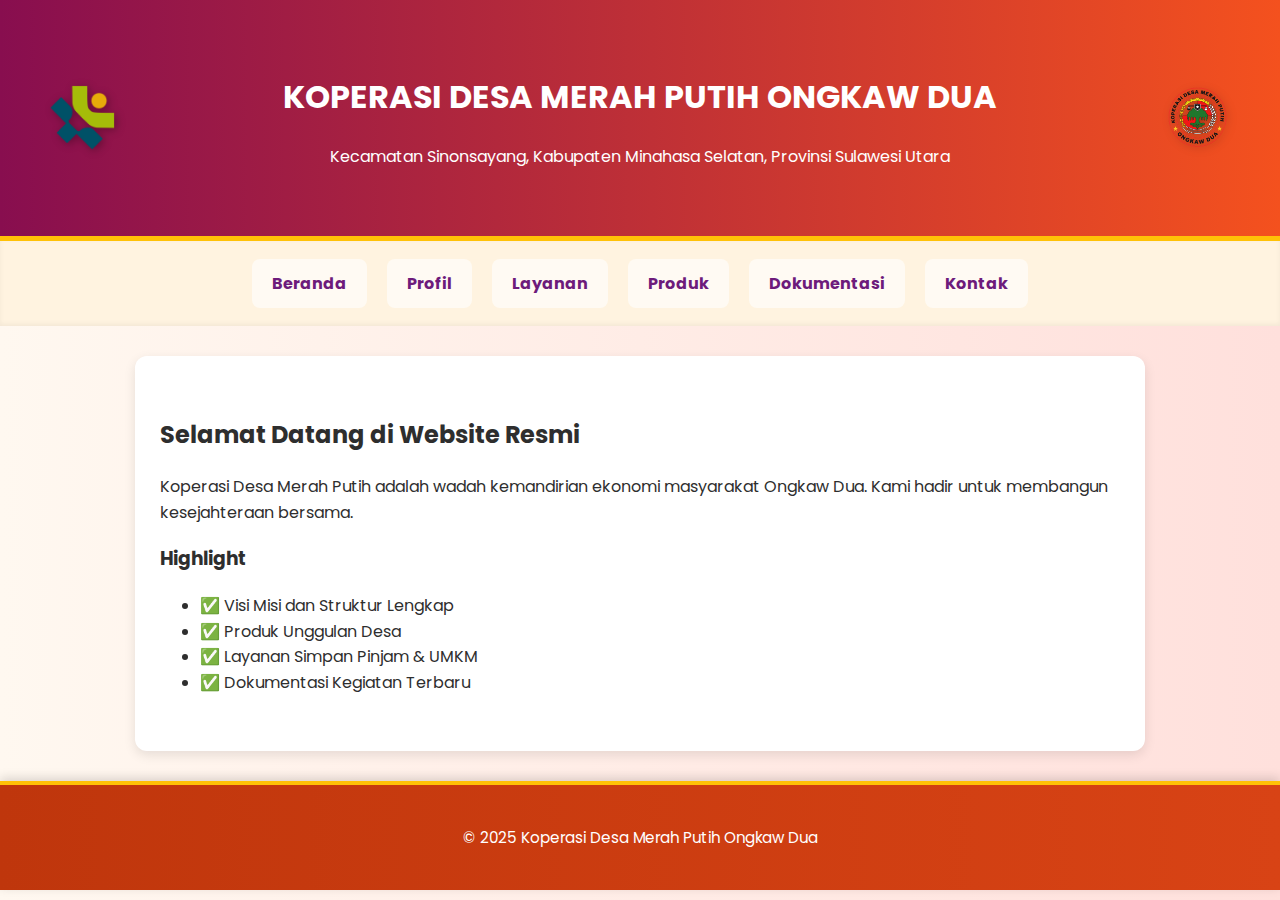
<file: index.html>
<!DOCTYPE html>
<html lang="id">
<head>
  <meta charset="UTF-8" />
  <meta name="viewport" content="width=device-width, initial-scale=1.0" />
  <title>Beranda - Koperasi Desa Merah Putih</title>
  <link href="https://fonts.googleapis.com/css2?family=Poppins:wght@400;700&display=swap" rel="stylesheet">
  <link rel="stylesheet" href="style.css">
</head>
<body>

  <header>
    <img src="logo_kementrian.jpg" alt="Logo Kementrian" class="logo">
    <div class="header-content">
      <h1>KOPERASI DESA MERAH PUTIH ONGKAW DUA</h1>
      <p>Kecamatan Sinonsayang, Kabupaten Minahasa Selatan, Provinsi Sulawesi Utara</p>
    </div>
    <img src="logo_kopdes.jpg" alt="Logo Koperasi" class="logo">
  </header>

  <nav>
    <a href="index.html">Beranda</a>
    <a href="profil.html">Profil</a>
    <a href="layanan.html">Layanan</a>
    <a href="produk.html">Produk</a>
    <a href="dokumentasi.html">Dokumentasi</a>
    <a href="kontak.html">Kontak</a>
  </nav>

  <main>
    <section>
      <h2>Selamat Datang di Website Resmi</h2>
      <p>Koperasi Desa Merah Putih adalah wadah kemandirian ekonomi masyarakat Ongkaw Dua. Kami hadir untuk membangun kesejahteraan bersama.</p>
    </section>
    <section>
      <h3>Highlight</h3>
      <ul>
        <li>✅ Visi Misi dan Struktur Lengkap</li>
        <li>✅ Produk Unggulan Desa</li>
        <li>✅ Layanan Simpan Pinjam & UMKM</li>
        <li>✅ Dokumentasi Kegiatan Terbaru</li>
      </ul>
    </section>
  </main>

  <footer>
    <p>&copy; 2025 Koperasi Desa Merah Putih Ongkaw Dua</p>
  </footer>

</body>
</html>
</file>
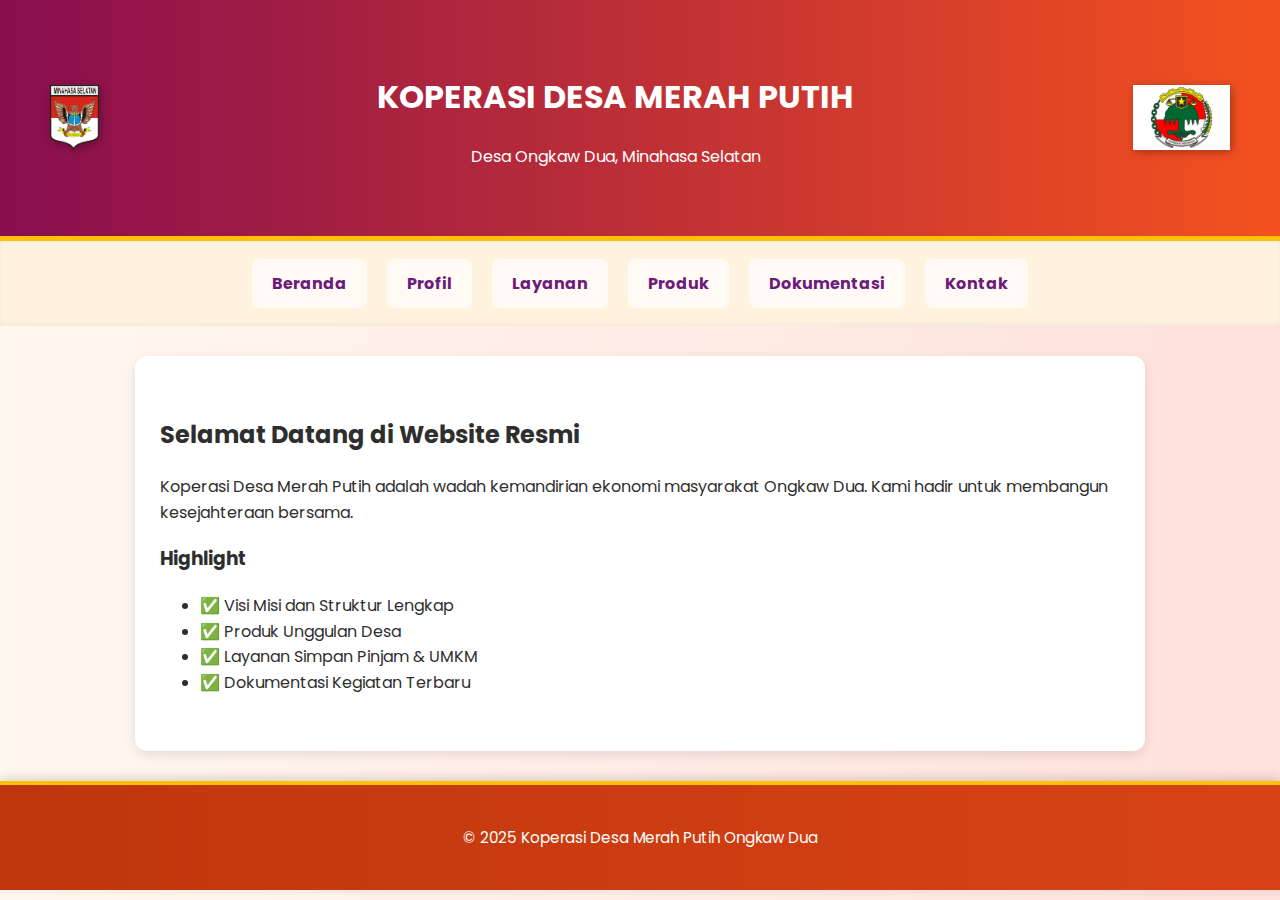
<file: kopdes-website/index.html>
<!DOCTYPE html>
<html lang="id">
<head>
  <meta charset="UTF-8" />
  <meta name="viewport" content="width=device-width, initial-scale=1.0" />
  <title>Beranda - Koperasi Desa Merah Putih</title>
  <link href="https://fonts.googleapis.com/css2?family=Poppins:wght@400;700&display=swap" rel="stylesheet">
  <link rel="stylesheet" href="style.css">
</head>
<body>

    <header>
  <img src="logo_kabupaten.jpg" alt="Logo Kabupaten" class="logo">
  <div class="header-content">
    <h1>KOPERASI DESA MERAH PUTIH</h1>
    <p>Desa Ongkaw Dua, Minahasa Selatan</p>
  </div>
  <img src="logo_koperasi.jpg" alt="Logo Koperasi" class="logo">
</header>

  </header>
  <nav>
    <a href="index.html">Beranda</a>
    <a href="profil.html">Profil</a>
    <a href="layanan.html">Layanan</a>
    <a href="produk.html">Produk</a>
    <a href="dokumentasi.html">Dokumentasi</a>
    <a href="kontak.html">Kontak</a>
  </nav>
  <main>
    <section>
      <h2>Selamat Datang di Website Resmi</h2>
      <p>Koperasi Desa Merah Putih adalah wadah kemandirian ekonomi masyarakat Ongkaw Dua. Kami hadir untuk membangun kesejahteraan bersama.</p>
    </section>
    <section>
      <h3>Highlight</h3>
      <ul>
        <li>✅ Visi Misi dan Struktur Lengkap</li>
        <li>✅ Produk Unggulan Desa</li>
        <li>✅ Layanan Simpan Pinjam & UMKM</li>
        <li>✅ Dokumentasi Kegiatan Terbaru</li>
      </ul>
    </section>
  </main>
  <footer>
    <p>&copy; 2025 Koperasi Desa Merah Putih Ongkaw Dua</p>
  </footer>
</body>
</html>
</file>
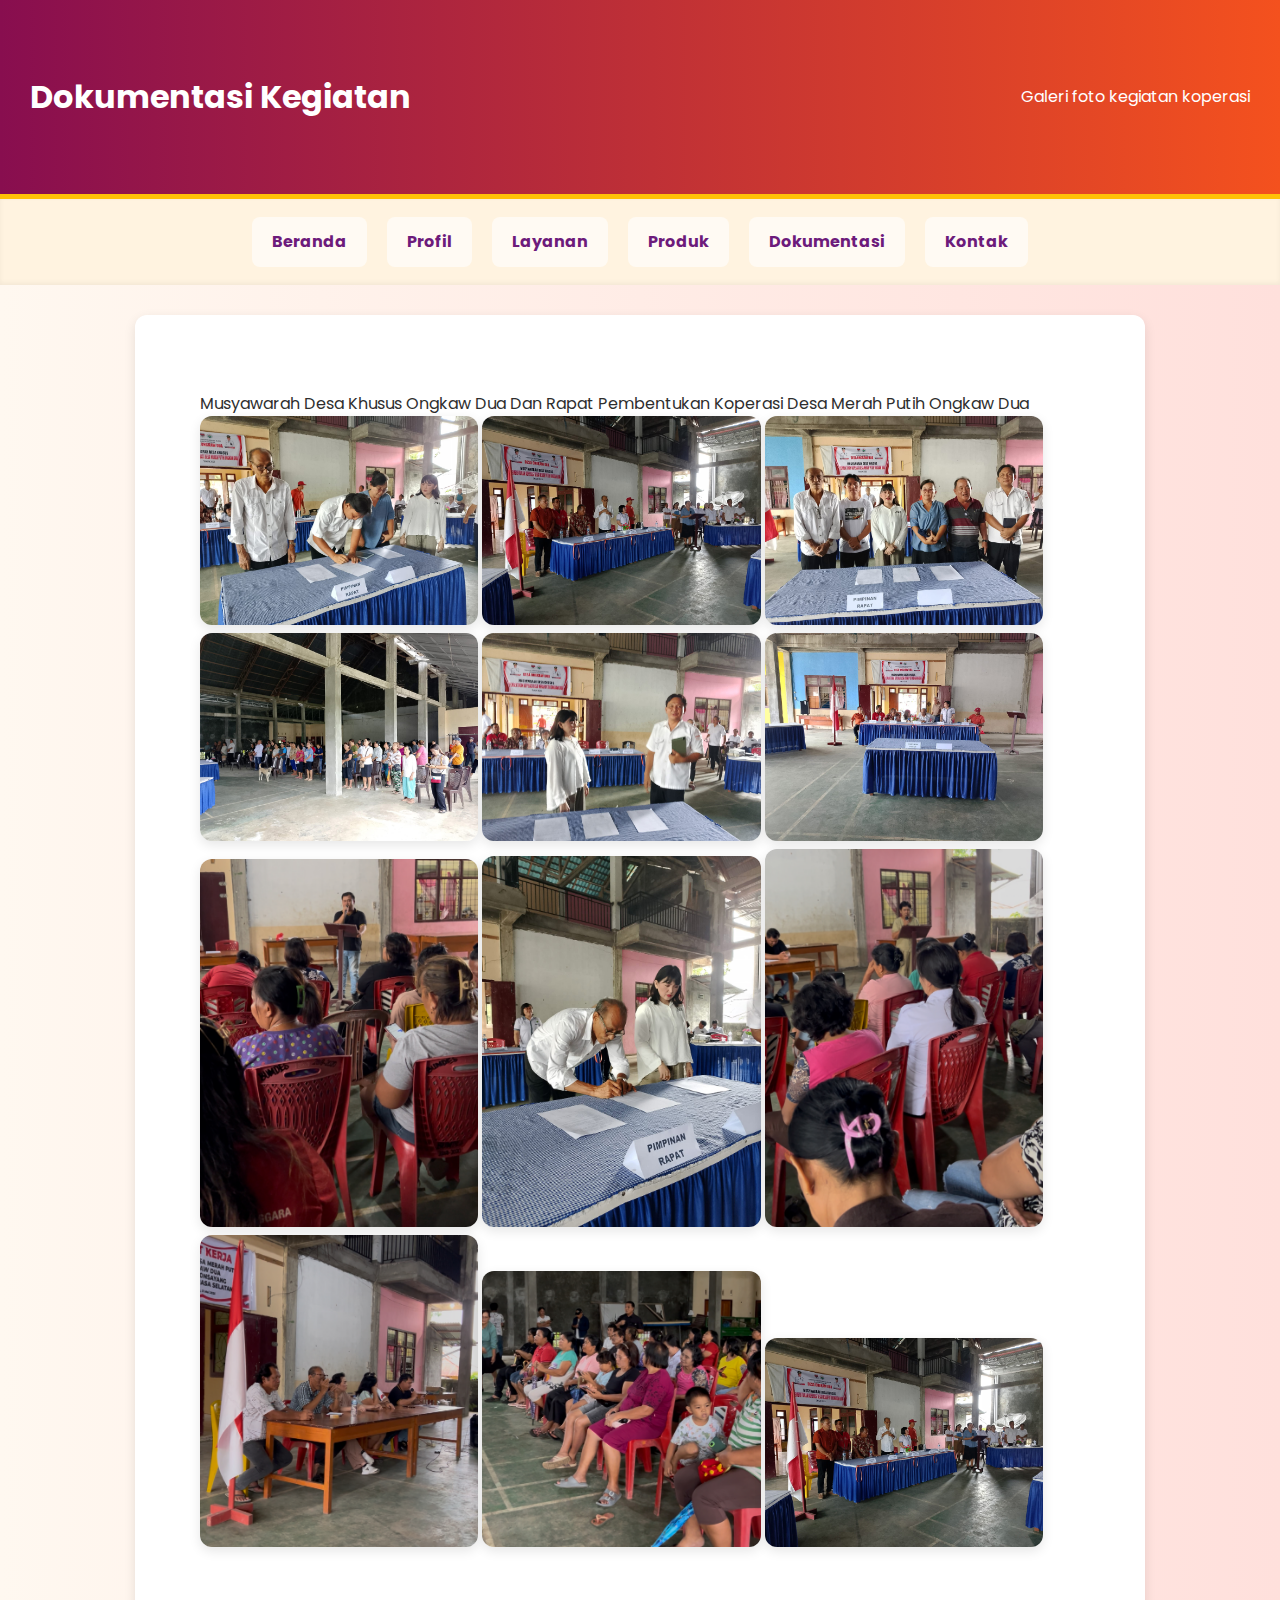
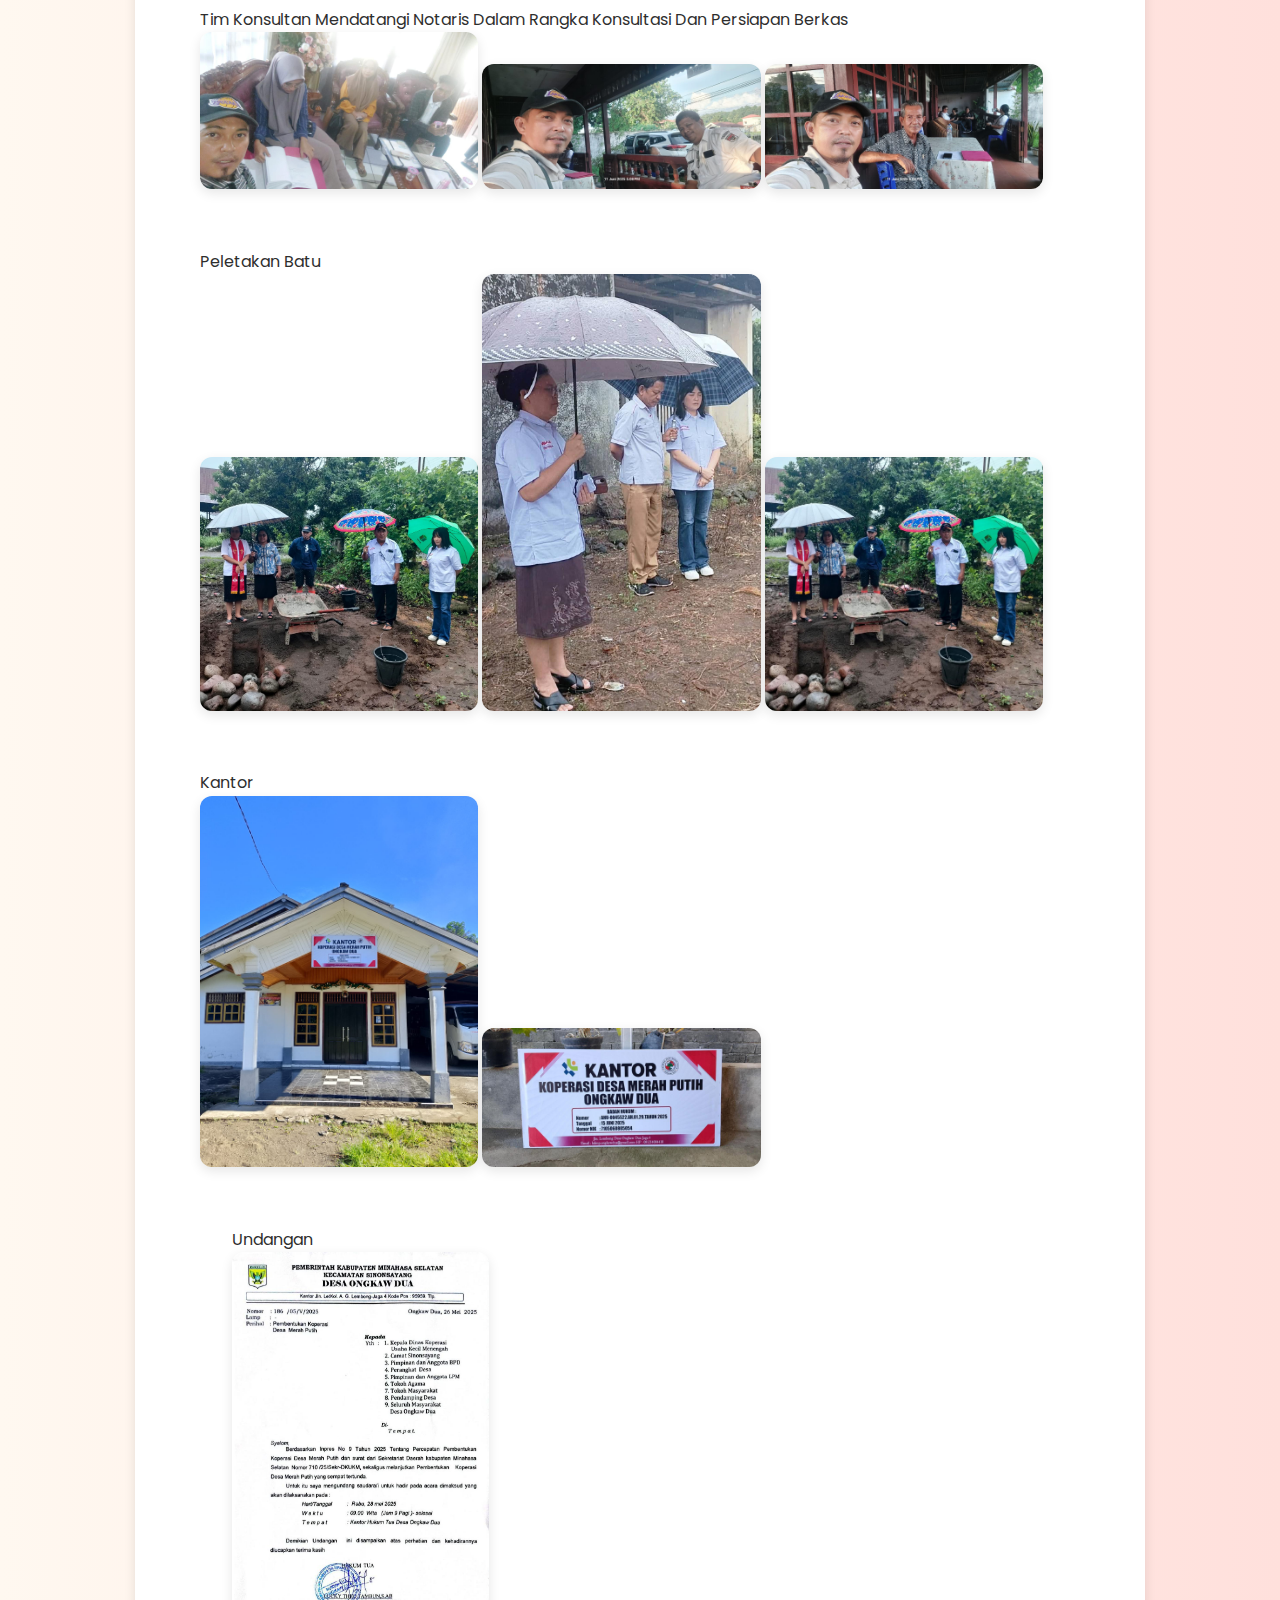
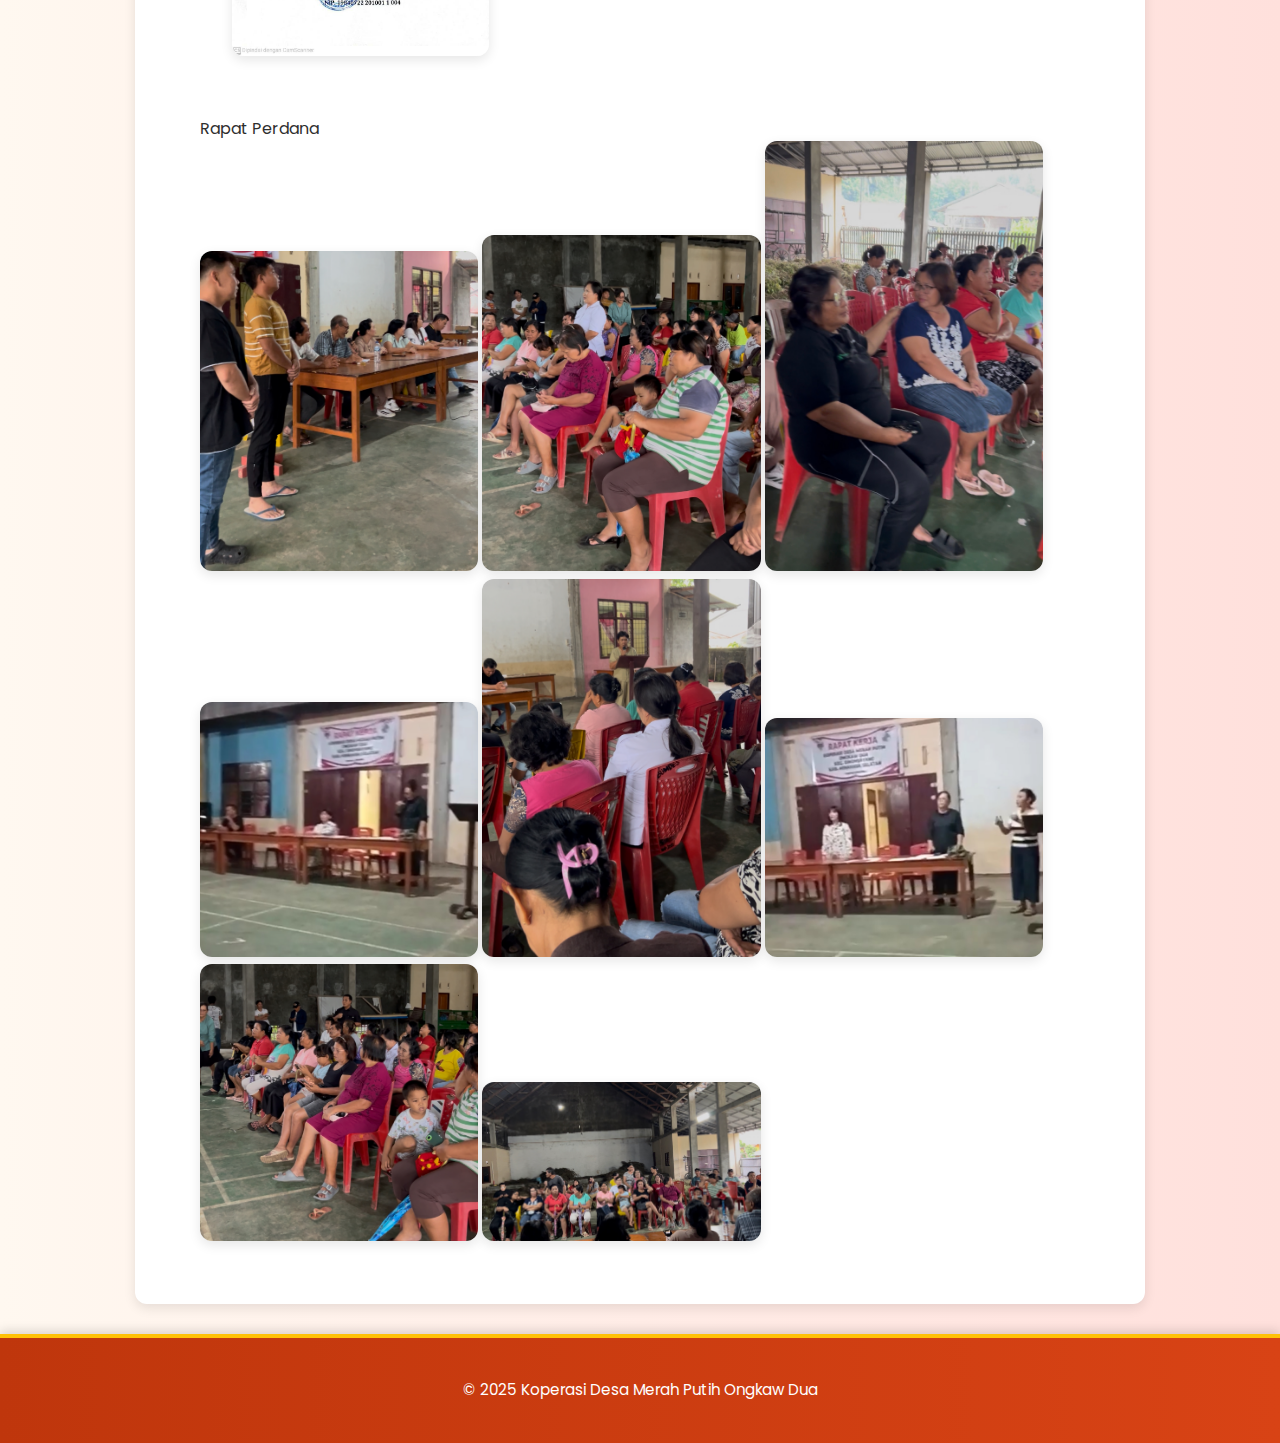
<file: dokumentasi.html>
<!-- File: dokumentasi.html -->
<!DOCTYPE html>
<html lang="id">
<head>
  <meta charset="UTF-8" />
  <meta name="viewport" content="width=device-width, initial-scale=1.0" />
  <title>Dokumentasi - Koperasi Desa Merah Putih</title>
  <link href="https://fonts.googleapis.com/css2?family=Poppins:wght@400;700&display=swap" rel="stylesheet">
  <link rel="stylesheet" href="style.css">
</head>
<body>
  <header>
    <h1>Dokumentasi Kegiatan</h1>
    <p>Galeri foto kegiatan koperasi</p>
  </header>
  <nav>
    <a href="index.html">Beranda</a>
    <a href="profil.html">Profil</a>
    <a href="layanan.html">Layanan</a>
    <a href="produk.html">Produk</a>
    <a href="dokumentasi.html">Dokumentasi</a>
    <a href="kontak.html">Kontak</a>
  </nav>
  <main>
    <section class="gallery">
      <figure>
        <figcaption>Musyawarah Desa Khusus Ongkaw Dua Dan Rapat Pembentukan Koperasi Desa Merah Putih Ongkaw Dua</figcaption>
        <img src="mudes2.JPG" alt="Musyawarah Desa Khusus Ongkaw Dua">
        <img src="mudes4.JPG" alt="Musyawarah Desa Khusus Ongkaw Dua">
        <img src="mudes6.JPG" alt="Musyawarah Desa Khusus Ongkaw Dua">
        <img src="mudes7.JPG" alt="Musyawarah Desa Khusus Ongkaw Dua">
        <img src="mudes8.JPG" alt="Musyawarah Desa Khusus Ongkaw Dua">
        <img src="mudes9.JPG" alt="Musyawarah Desa Khusus Ongkaw Dua">
        <img src="mudes12.jpg" alt="Musyawarah Desa Khusus Ongkaw Dua">
        <img src="mudes1.JPG" alt="Musyawarah Desa Khusus Ongkaw Dua">
        <img src="mudes13.jpg" alt="Musyawarah Desa Khusus Ongkaw Dua">
        <img src="mudes16.jpg" alt="Musyawarah Desa Khusus Ongkaw Dua">
        <img src="mudes15.jpg" alt="Musyawarah Desa Khusus Ongkaw Dua">
        <img src="mudes4.JPG" alt="Musyawarah Desa Khusus Ongkaw Dua 4">
      </figure>

      <figure>
        <figcaption>Tim Konsultan Mendatangi Notaris Dalam Rangka Konsultasi Dan Persiapan Berkas</figcaption>
        <img src="tk1.JPG" alt="Tim Konsultan">
        <img src="tk3.JPG" alt="Tim Konsultan">
        <img src="tk4.JPG" alt="Tim Konsultan">
      </figure>

      <figure>
        <figcaption>Peletakan Batu</figcaption>
        <img src="pl1.JPG" alt="Peletakan Batu">
        <img src="pl2.JPG" alt="Peletakan Batu">
        <img src="pl3.JPG" alt="Peletakan Batu">
      </figure>

      <figure>
      <figcaption>Kantor</figcaption>
        <img src="kantor 2.JPG" alt="Kantor">
        <img src="kantor.JPG" alt="Kantor">
      </figure>

      <figure>
      <figcaption>Undangan</figcaption>
        <img src="undangan_rapat.JPG" alt="Undangan">
      </figure>

      <figure>
      <figcaption>Rapat Perdana</figcaption>
        <img src="rp7.jpg" alt="Rapat Perdana">
        <img src="rp6.jpg" alt="Rapat Perdana">
        <img src="rp8.jpeg" alt="Rapat Perdana">
        <img src="rp1.jpg" alt="Rapat Perdana">
        <img src="rp4.jpg" alt="Rapat Perdana">
        <img src="rp2.jpg" alt="Rapat Perdana">
        <img src="rp5.jpg" alt="Rapat Perdana">
        <img src="rp3.jpg" alt="Rapat Perdana">

      </figure>
      
    </section>

  </main>
  <footer>
    <p>&copy; 2025 Koperasi Desa Merah Putih Ongkaw Dua</p>
  </footer>
</body>
</html>
</file>
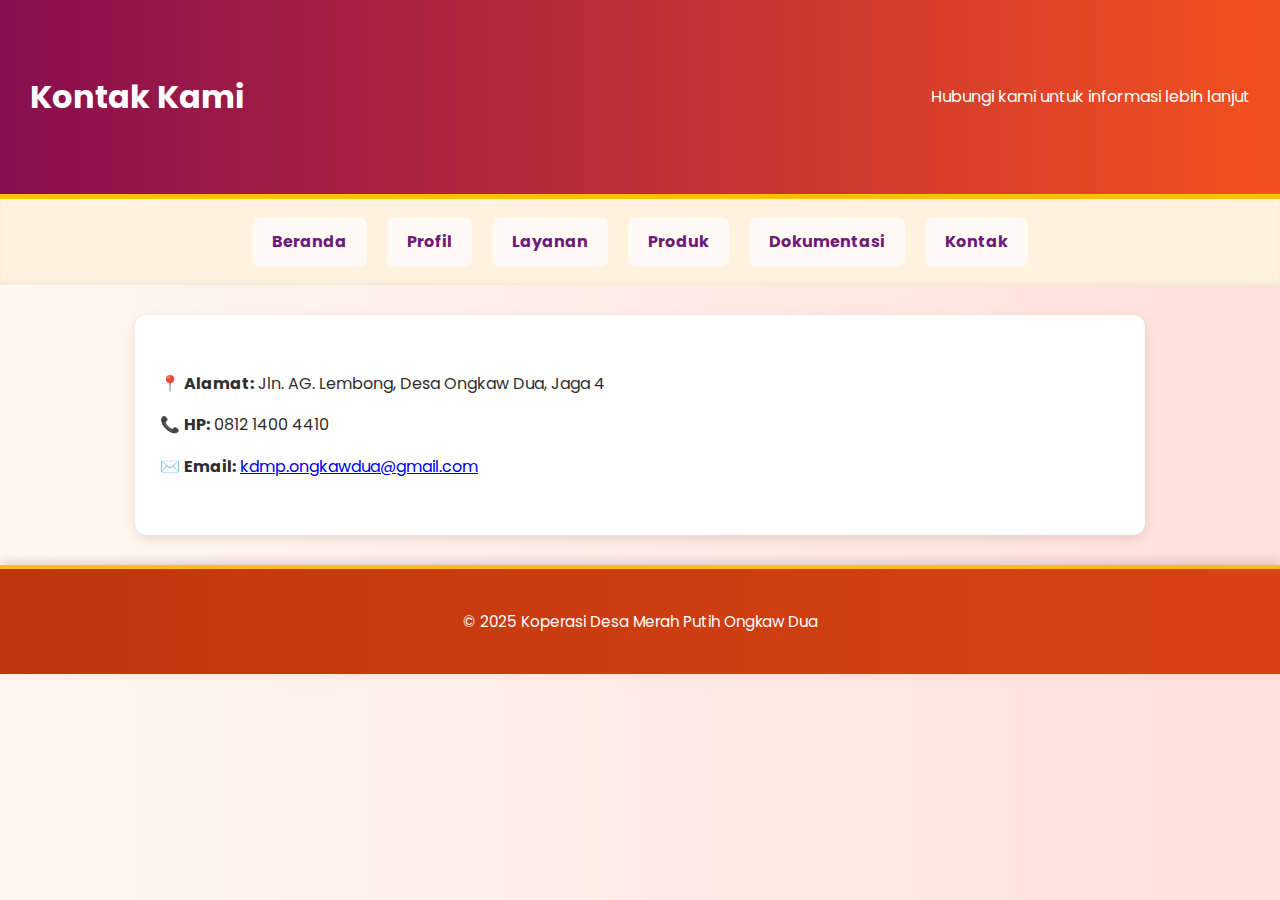
<file: kontak.html>
<!DOCTYPE html>
<html lang="id">
<head>
  <meta charset="UTF-8" />
  <meta name="viewport" content="width=device-width, initial-scale=1.0" />
  <title>Kontak - Koperasi Desa Merah Putih</title>
  <link href="https://fonts.googleapis.com/css2?family=Poppins:wght@400;700&display=swap" rel="stylesheet">
  <link rel="stylesheet" href="style.css">
</head>
<body>
  <header>
    <h1>Kontak Kami</h1>
    <p>Hubungi kami untuk informasi lebih lanjut</p>
  </header>

  <nav>
    <a href="index.html">Beranda</a>
    <a href="profil.html">Profil</a>
    <a href="layanan.html">Layanan</a>
    <a href="produk.html">Produk</a>
    <a href="dokumentasi.html">Dokumentasi</a>
    <a href="kontak.html">Kontak</a>
  </nav>

  <main>
    <section>
      <p>📍 <strong>Alamat:</strong> Jln. AG. Lembong, Desa Ongkaw Dua, Jaga 4</p>
      <p>📞 <strong>HP:</strong> 0812 1400 4410</p>
      <p>✉️ <strong>Email:</strong> <a href="mailto:kdmp.ongkawdua@gmail.com">kdmp.ongkawdua@gmail.com</a></p>
    </section>
  </main>

  <footer>
    <p>&copy; 2025 Koperasi Desa Merah Putih Ongkaw Dua</p>
  </footer>
</body>
</html>
</file>
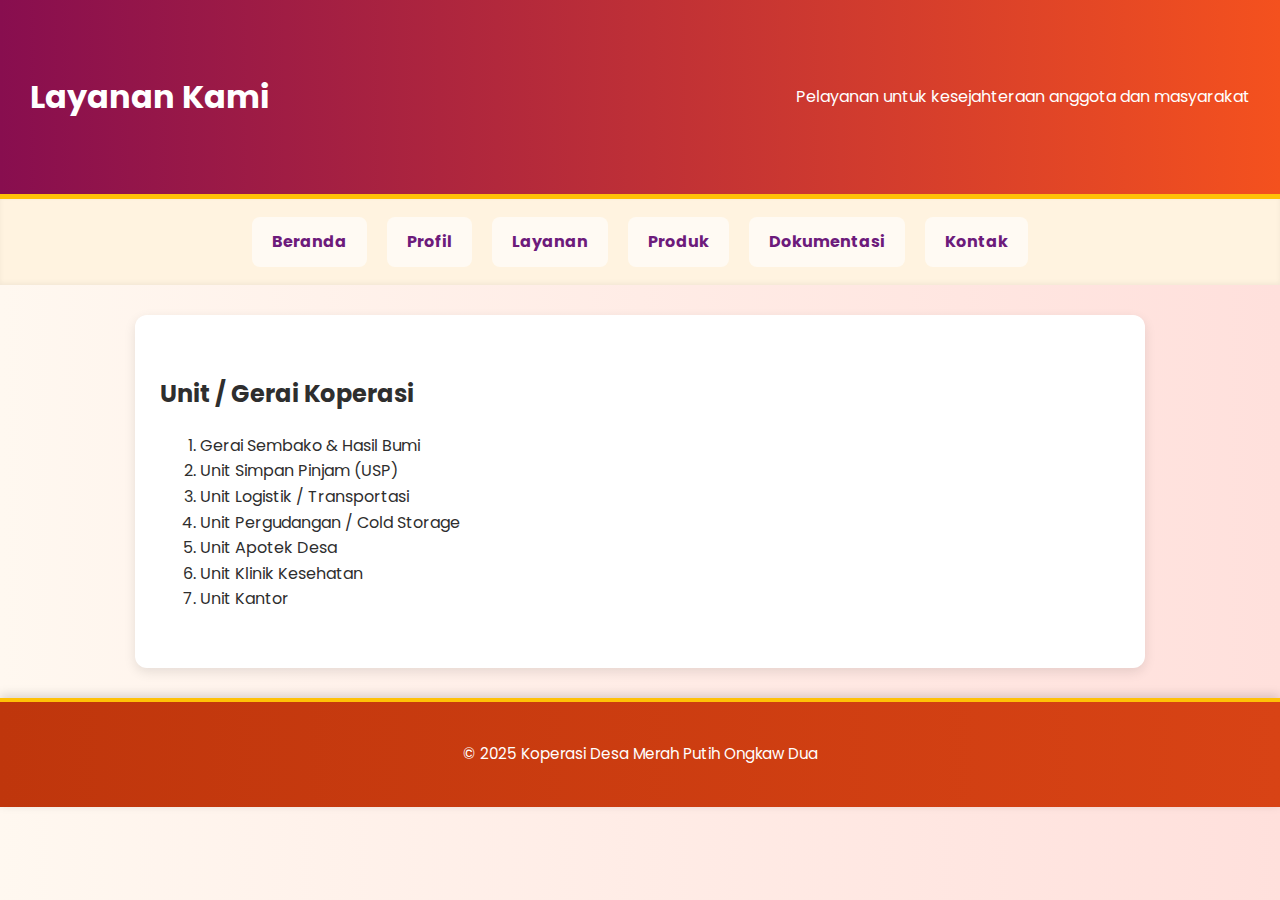
<file: layanan.html>
<!DOCTYPE html>
<html lang="id">
<head>
  <meta charset="UTF-8" />
  <meta name="viewport" content="width=device-width, initial-scale=1.0" />
  <title>Layanan - Koperasi Desa Merah Putih</title>
  <link href="https://fonts.googleapis.com/css2?family=Poppins:wght@400;700&display=swap" rel="stylesheet">
  <link rel="stylesheet" href="style.css">
</head>
<body>
  <header>
    <h1>Layanan Kami</h1>
    <p>Pelayanan untuk kesejahteraan anggota dan masyarakat</p>
  </header>

  <nav>
    <a href="index.html">Beranda</a>
    <a href="profil.html">Profil</a>
    <a href="layanan.html">Layanan</a>
    <a href="produk.html">Produk</a>
    <a href="dokumentasi.html">Dokumentasi</a>
    <a href="kontak.html">Kontak</a>
  </nav>

  <main>
    <section>
      <h2>Unit / Gerai Koperasi</h2>
      <ol>
        <li>Gerai Sembako & Hasil Bumi</li>
        <li>Unit Simpan Pinjam (USP)</li>
        <li>Unit Logistik / Transportasi</li>
        <li>Unit Pergudangan / Cold Storage</li>
        <li>Unit Apotek Desa</li>
        <li>Unit Klinik Kesehatan</li>
        <li>Unit Kantor</li>
      </ol>
    </section>
  </main>

  <footer>
    <p>&copy; 2025 Koperasi Desa Merah Putih Ongkaw Dua</p>
  </footer>
</body>
</html>
</file>
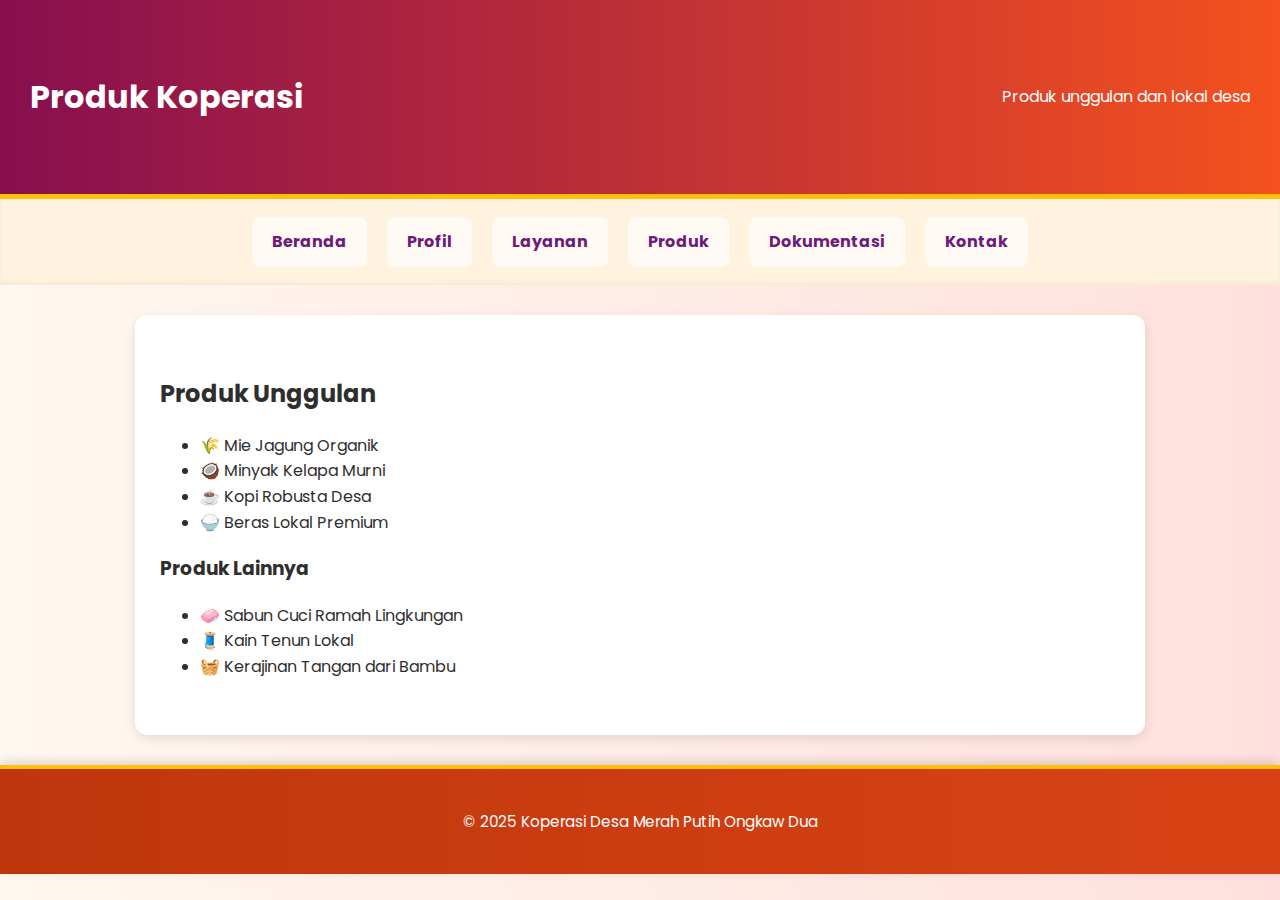
<file: produk.html>
<!-- File: produk.html -->
<!DOCTYPE html>
<html lang="id">
<head>
  <meta charset="UTF-8" />
  <meta name="viewport" content="width=device-width, initial-scale=1.0" />
  <title>Produk - Koperasi Desa Merah Putih</title>
  <link href="https://fonts.googleapis.com/css2?family=Poppins:wght@400;700&display=swap" rel="stylesheet">
  <link rel="stylesheet" href="style.css">
</head>
<body>
  <header>
    <h1>Produk Koperasi</h1>
    <p>Produk unggulan dan lokal desa</p>
  </header>
  <nav>
    <a href="index.html">Beranda</a>
    <a href="profil.html">Profil</a>
    <a href="layanan.html">Layanan</a>
    <a href="produk.html">Produk</a>
    <a href="dokumentasi.html">Dokumentasi</a>
    <a href="kontak.html">Kontak</a>
  </nav>
  <main>
    <section>
      <h2>Produk Unggulan</h2>
      <ul>
        <li>🌾 Mie Jagung Organik</li>
        <li>🥥 Minyak Kelapa Murni</li>
        <li>☕ Kopi Robusta Desa</li>
        <li>🍚 Beras Lokal Premium</li>
      </ul>
      <h3>Produk Lainnya</h3>
      <ul>
        <li>🧼 Sabun Cuci Ramah Lingkungan</li>
        <li>🧵 Kain Tenun Lokal</li>
        <li>🧺 Kerajinan Tangan dari Bambu</li>
      </ul>
    </section>
  </main>
  <footer>
    <p>&copy; 2025 Koperasi Desa Merah Putih Ongkaw Dua</p>
  </footer>
</body>
</html>
</file>
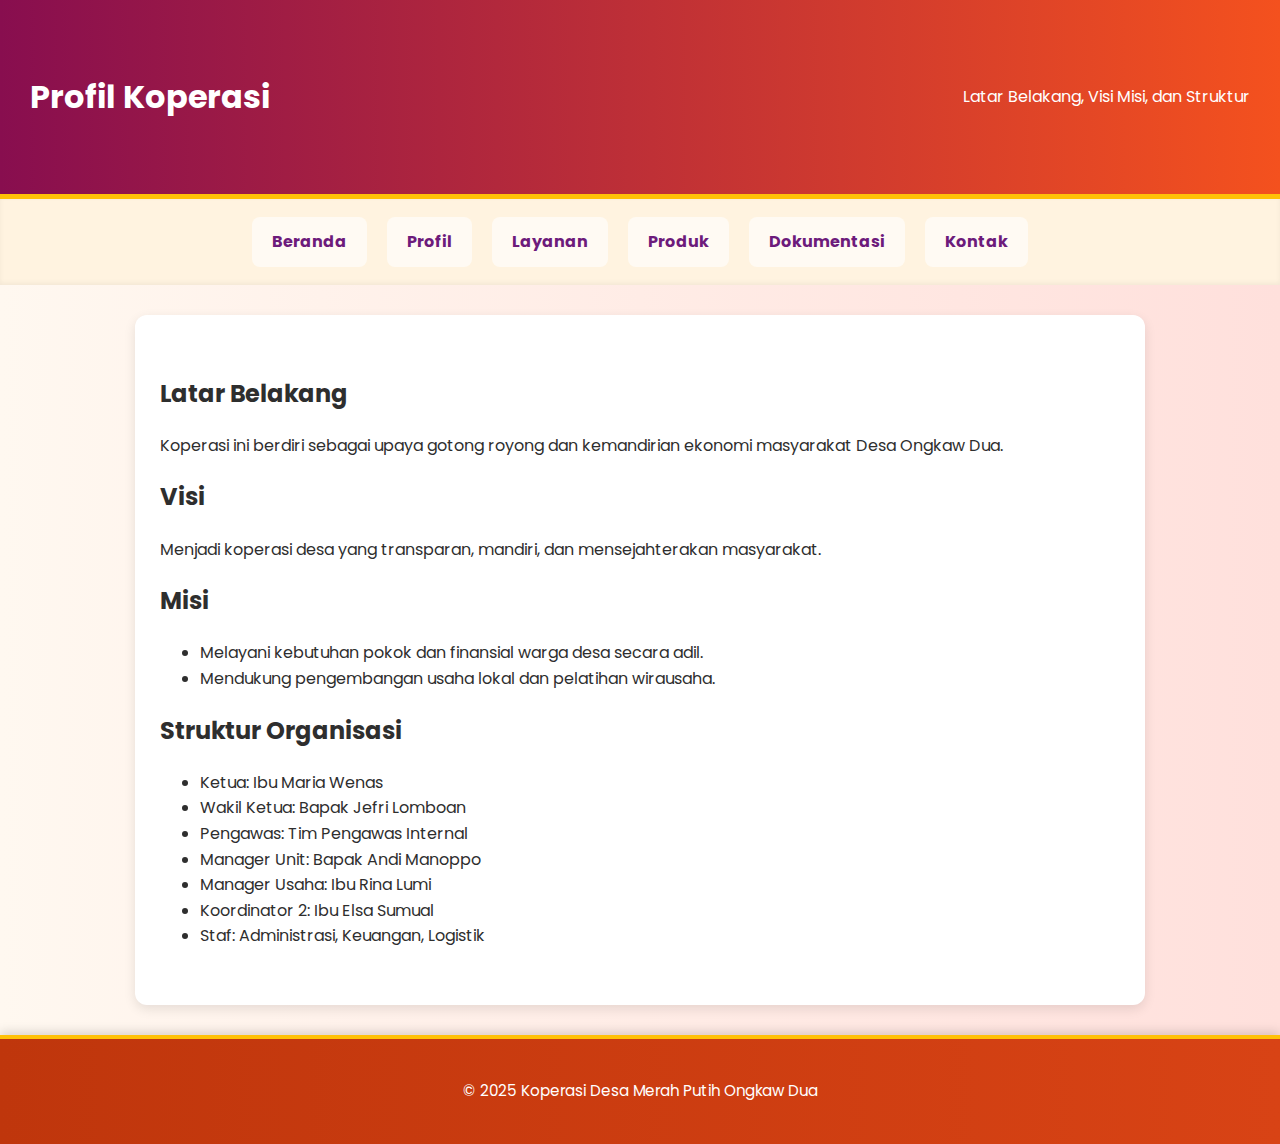
<file: profil.html>
<!DOCTYPE html>
<html lang="id">
<head>
  <meta charset="UTF-8" />
  <meta name="viewport" content="width=device-width, initial-scale=1.0" />
  <title>Profil - Koperasi Desa Merah Putih</title>
  <link href="https://fonts.googleapis.com/css2?family=Poppins:wght@400;700&display=swap" rel="stylesheet">
  <link rel="stylesheet" href="style.css">
</head>
<body>
  <header>
    <h1>Profil Koperasi</h1>
    <p>Latar Belakang, Visi Misi, dan Struktur</p>
  </header>
  <nav>
    <a href="index.html">Beranda</a>
    <a href="profil.html">Profil</a>
    <a href="layanan.html">Layanan</a>
    <a href="produk.html">Produk</a>
    <a href="dokumentasi.html">Dokumentasi</a>
    <a href="kontak.html">Kontak</a>
  </nav>
  <main>
    <section>
      <h2>Latar Belakang</h2>
      <p>Koperasi ini berdiri sebagai upaya gotong royong dan kemandirian ekonomi masyarakat Desa Ongkaw Dua.</p>
      <h2>Visi</h2>
      <p>Menjadi koperasi desa yang transparan, mandiri, dan mensejahterakan masyarakat.</p>
      <h2>Misi</h2>
      <ul>
        <li>Melayani kebutuhan pokok dan finansial warga desa secara adil.</li>
        <li>Mendukung pengembangan usaha lokal dan pelatihan wirausaha.</li>
      </ul>
      <h2>Struktur Organisasi</h2>
      <ul>
        <li>Ketua: Ibu Maria Wenas</li>
        <li>Wakil Ketua: Bapak Jefri Lomboan</li>
        <li>Pengawas: Tim Pengawas Internal</li>
        <li>Manager Unit: Bapak Andi Manoppo</li>
        <li>Manager Usaha: Ibu Rina Lumi</li>
        <li>Koordinator 2: Ibu Elsa Sumual</li>
        <li>Staf: Administrasi, Keuangan, Logistik</li>
      </ul>
    </section>
  </main>
  <footer>
    <p>&copy; 2025 Koperasi Desa Merah Putih Ongkaw Dua</p>
  </footer>
</body>
</html>
</file>
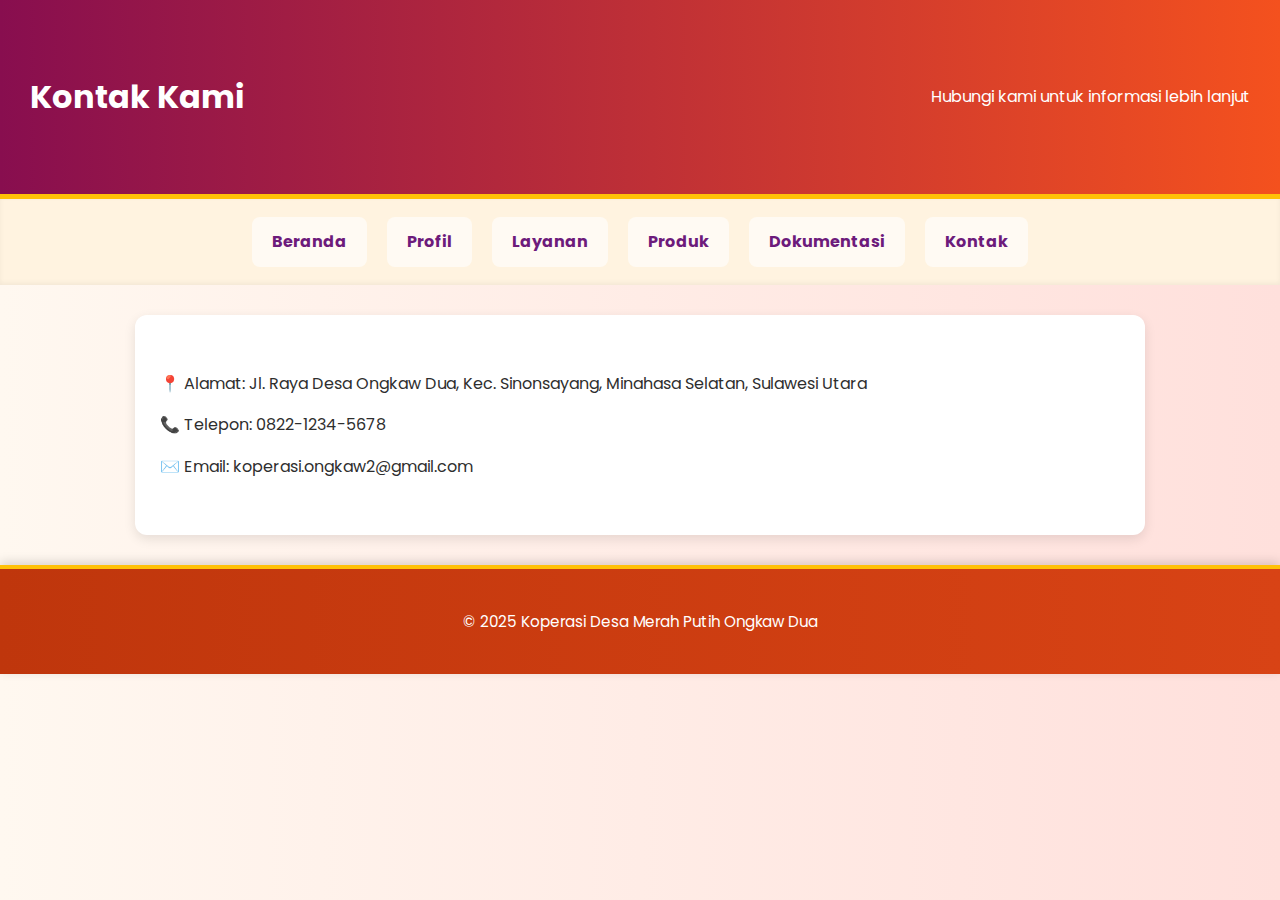
<file: kopdes-website/kontak.html>
<!-- File: kontak.html -->
<!DOCTYPE html>
<html lang="id">
<head>
  <meta charset="UTF-8" />
  <meta name="viewport" content="width=device-width, initial-scale=1.0" />
  <title>Kontak - Koperasi Desa Merah Putih</title>
  <link href="https://fonts.googleapis.com/css2?family=Poppins:wght@400;700&display=swap" rel="stylesheet">
  <link rel="stylesheet" href="style.css">
</head>
<body>
  <header>
    <h1>Kontak Kami</h1>
    <p>Hubungi kami untuk informasi lebih lanjut</p>
  </header>
  <nav>
    <a href="index.html">Beranda</a>
    <a href="profil.html">Profil</a>
    <a href="layanan.html">Layanan</a>
    <a href="produk.html">Produk</a>
    <a href="dokumentasi.html">Dokumentasi</a>
    <a href="kontak.html">Kontak</a>
  </nav>
  <main>
    <section>
      <p>📍 Alamat: Jl. Raya Desa Ongkaw Dua, Kec. Sinonsayang, Minahasa Selatan, Sulawesi Utara</p>
      <p>📞 Telepon: 0822-1234-5678</p>
      <p>✉️ Email: koperasi.ongkaw2@gmail.com</p>
    </section>
  </main>
  <footer>
    <p>&copy; 2025 Koperasi Desa Merah Putih Ongkaw Dua</p>
  </footer>
</body>
</html>
</file>
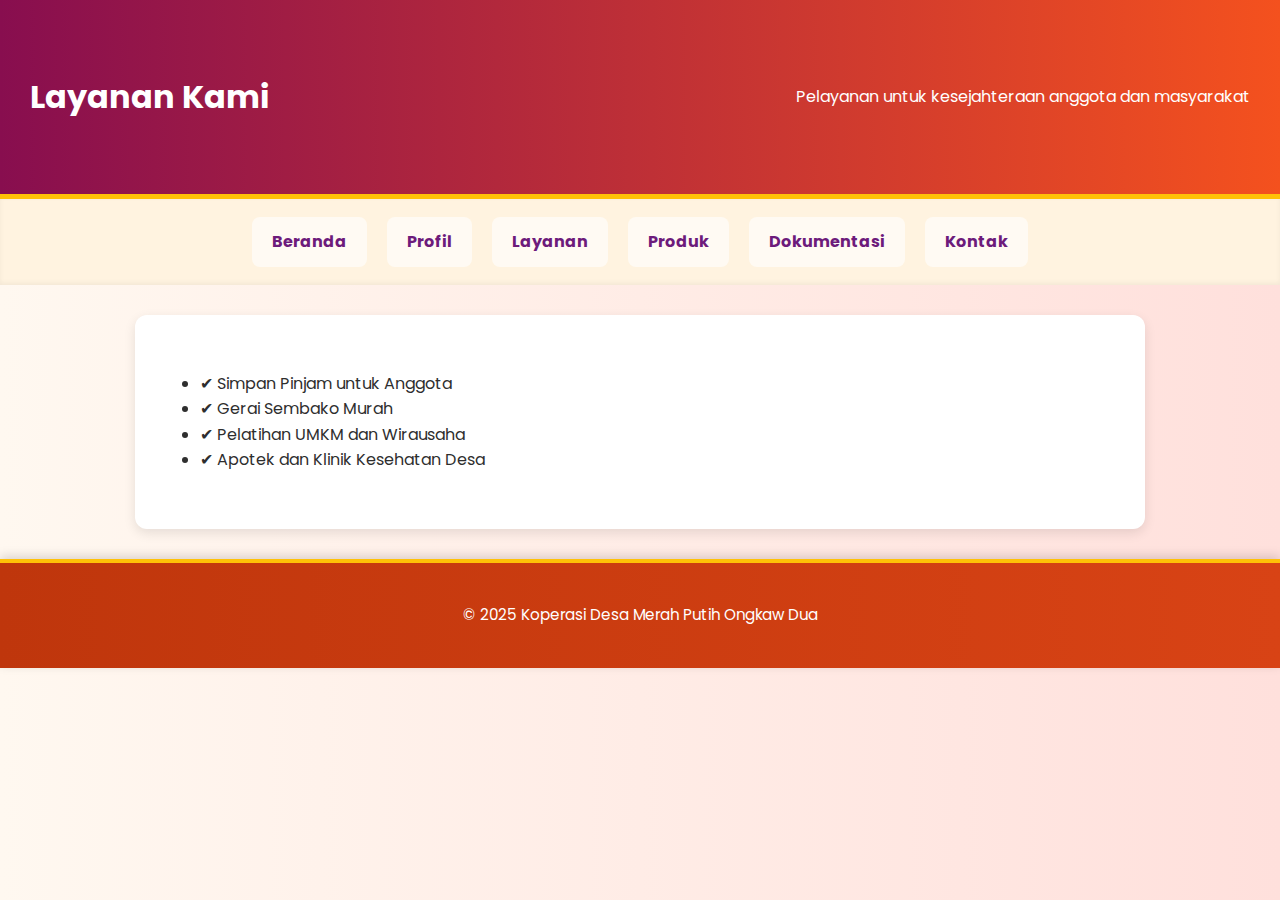
<file: kopdes-website/layanan.html>
<!-- File: layanan.html -->
<!DOCTYPE html>
<html lang="id">
<head>
  <meta charset="UTF-8" />
  <meta name="viewport" content="width=device-width, initial-scale=1.0" />
  <title>Layanan - Koperasi Desa Merah Putih</title>
  <link href="https://fonts.googleapis.com/css2?family=Poppins:wght@400;700&display=swap" rel="stylesheet">
  <link rel="stylesheet" href="style.css">
</head>
<body>
  <header>
    <h1>Layanan Kami</h1>
    <p>Pelayanan untuk kesejahteraan anggota dan masyarakat</p>
  </header>
  <nav>
    <a href="index.html">Beranda</a>
    <a href="profil.html">Profil</a>
    <a href="layanan.html">Layanan</a>
    <a href="produk.html">Produk</a>
    <a href="dokumentasi.html">Dokumentasi</a>
    <a href="kontak.html">Kontak</a>
  </nav>
  <main>
    <section>
      <ul>
        <li>✔ Simpan Pinjam untuk Anggota</li>
        <li>✔ Gerai Sembako Murah</li>
        <li>✔ Pelatihan UMKM dan Wirausaha</li>
        <li>✔ Apotek dan Klinik Kesehatan Desa</li>
      </ul>
    </section>
  </main>
  <footer>
    <p>&copy; 2025 Koperasi Desa Merah Putih Ongkaw Dua</p>
  </footer>
</body>
</html>
</file>
<file: style.css>
body {
  margin: 0;
  font-family: 'Poppins', sans-serif;
  background: linear-gradient(to right, #fff8f0, #ffe0dc);
  color: #2e2e2e;
  line-height: 1.6;
}
header {
  background: linear-gradient(to right, #880e4f, #f4511e);
  color: white;
  padding: 50px 30px;
  display: flex;
  align-items: center;
  justify-content: space-between;
  box-shadow: 0 6px 12px rgba(0, 0, 0, 0.3);
  flex-wrap: wrap;
  border-bottom: 5px solid #ffc107;
}
header .header-content {
  text-align: center;
  flex: 1;
}
header .logo {
  height: 65px;
  width: auto;
  margin: 0 20px;
  filter: drop-shadow(2px 2px 4px rgba(0,0,0,0.3));
}
nav {
  background: #fff3e0;
  display: flex;
  flex-wrap: wrap;
  justify-content: center;
  gap: 20px;
  padding: 18px 0;
  box-shadow: inset 0 -2px 5px rgba(0,0,0,0.05);
  position: sticky;
  top: 0;
  z-index: 1000;
}
nav a {
  text-decoration: none;
  color: #6d1b7b;
  font-weight: bold;
  padding: 12px 20px;
  border-radius: 8px;
  transition: background 0.3s, transform 0.2s;
  background: rgba(255, 255, 255, 0.6);
}
nav a:hover {
  background: #f8bbd0;
  transform: translateY(-2px);
}
main {
  padding: 40px 25px;
  max-width: 960px;
  margin: 30px auto;
  background: #ffffff;
  border-radius: 12px;
  box-shadow: 0 4px 12px rgba(0,0,0,0.1);
}
footer {
  background: linear-gradient(to right, #bf360c, #d84315);
  color: white;
  text-align: center;
  padding: 25px;
  font-size: 0.95em;
  box-shadow: 0 -3px 10px rgba(0,0,0,0.15);
  border-top: 4px solid #ffc107;
}
.gallery {
  display: flex;
  flex-wrap: wrap;
  gap: 20px;
  justify-content: center;
  margin-top: 20px;
}
.gallery img {
  width: calc(33% - 12px);
  border-radius: 12px;
  box-shadow: 0 4px 12px rgba(0,0,0,0.1);
  transition: transform 0.3s, box-shadow 0.3s;
}
.gallery img:hover {
  transform: scale(1.05);
  box-shadow: 0 6px 16px rgba(0,0,0,0.2);
}
@media (max-width: 768px) {
  header {
    flex-direction: column;
    align-items: center;
    text-align: center;
  }
  header .logo {
    margin: 10px 0;
  }
  .gallery img {
    width: 100%;
  }
  nav {
    gap: 12px;
    padding: 12px 10px;
  }
  nav a {
    font-size: 0.95em;
    padding: 10px 15px;
  }
}
</file>
<file: kopdes-website/style.css>
body {
  margin: 0;
  font-family: 'Poppins', sans-serif;
  background: linear-gradient(to right, #fff8f0, #ffe0dc);
  color: #2e2e2e;
  line-height: 1.6;
}
header {
  background: linear-gradient(to right, #880e4f, #f4511e);
  color: white;
  padding: 50px 30px;
  display: flex;
  align-items: center;
  justify-content: space-between;
  box-shadow: 0 6px 12px rgba(0, 0, 0, 0.3);
  flex-wrap: wrap;
  border-bottom: 5px solid #ffc107;
}
header .header-content {
  text-align: center;
  flex: 1;
}
header .logo {
  height: 65px;
  width: auto;
  margin: 0 20px;
  filter: drop-shadow(2px 2px 4px rgba(0,0,0,0.3));
}
nav {
  background: #fff3e0;
  display: flex;
  flex-wrap: wrap;
  justify-content: center;
  gap: 20px;
  padding: 18px 0;
  box-shadow: inset 0 -2px 5px rgba(0,0,0,0.05);
  position: sticky;
  top: 0;
  z-index: 1000;
}
nav a {
  text-decoration: none;
  color: #6d1b7b;
  font-weight: bold;
  padding: 12px 20px;
  border-radius: 8px;
  transition: background 0.3s, transform 0.2s;
  background: rgba(255, 255, 255, 0.6);
}
nav a:hover {
  background: #f8bbd0;
  transform: translateY(-2px);
}
main {
  padding: 40px 25px;
  max-width: 960px;
  margin: 30px auto;
  background: #ffffff;
  border-radius: 12px;
  box-shadow: 0 4px 12px rgba(0,0,0,0.1);
}
footer {
  background: linear-gradient(to right, #bf360c, #d84315);
  color: white;
  text-align: center;
  padding: 25px;
  font-size: 0.95em;
  box-shadow: 0 -3px 10px rgba(0,0,0,0.15);
  border-top: 4px solid #ffc107;
}
.gallery {
  display: flex;
  flex-wrap: wrap;
  gap: 20px;
  justify-content: center;
  margin-top: 20px;
}
.gallery img {
  width: calc(33% - 12px);
  border-radius: 12px;
  box-shadow: 0 4px 12px rgba(0,0,0,0.1);
  transition: transform 0.3s, box-shadow 0.3s;
}
.gallery img:hover {
  transform: scale(1.05);
  box-shadow: 0 6px 16px rgba(0,0,0,0.2);
}
@media (max-width: 768px) {
  header {
    flex-direction: column;
    align-items: center;
    text-align: center;
  }
  header .logo {
    margin: 10px 0;
  }
  .gallery img {
    width: 100%;
  }
  nav {
    gap: 12px;
    padding: 12px 10px;
  }
  nav a {
    font-size: 0.95em;
    padding: 10px 15px;
  }
}
</file>
